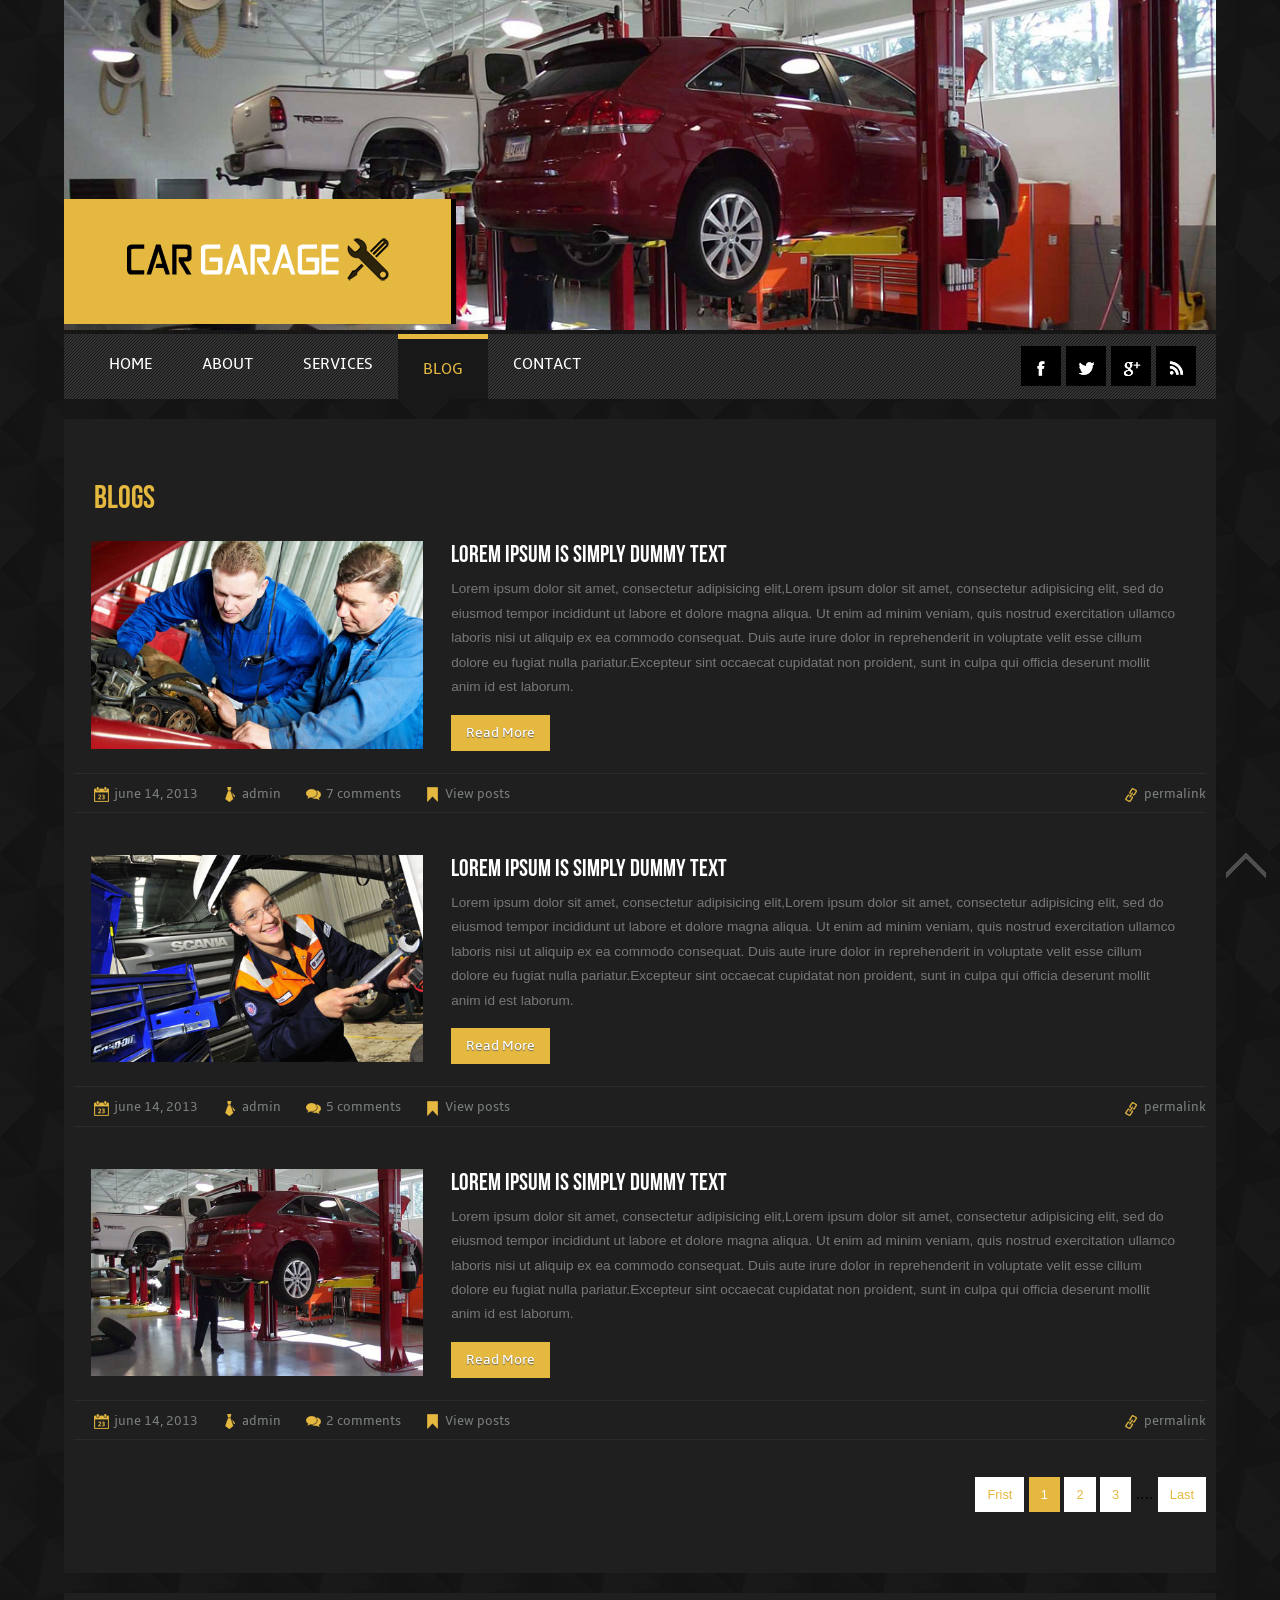
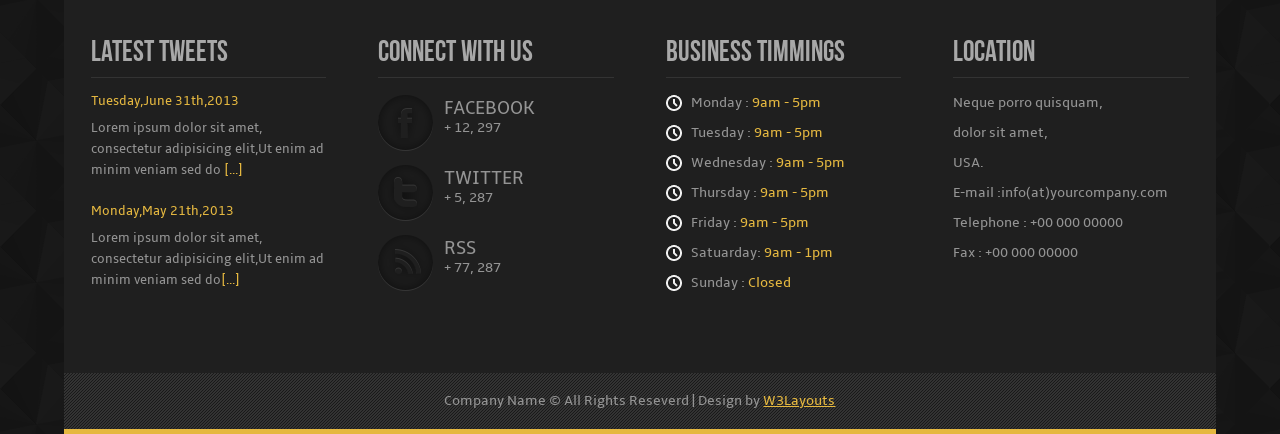
<file: garage/blog.html>
<!DOCTYPE HTML>
<html>
<head>
<title>Car Garage</title>
<meta http-equiv="Content-Type" content="text/html; charset=utf-8" />
<meta name="viewport" content="width=device-width, initial-scale=1, maximum-scale=1">
<link href="css/style.css" rel="stylesheet" type="text/css" media="all"/>
<!----- Scroll top --------->
<script type="text/javascript" src="js/jquery-1.9.0.min.js"></script>
<script type="text/javascript" src="js/move-top.js"></script>
<script type="text/javascript" src="js/easing.js"></script>
<!-----End  Scroll top --------->
</head>
<body>
  <div class="wrap">
        <div class="header">  	
		 <div class="header_image">
		   <img src="images/header_img.jpg" alt="" />
		   				<div class="header_desc">
				 			 <div class="logo">
				 				<a href="index.php"><img src="images/logo.png" alt="" /></a>
							 </div>							
		     		    </div>			
		 		</div>				
              <div class="header-bottom">
		          <div class="menu">
					    <ul>
							<li><a href="index.php">Home</a></li>
							<li><a href="about.php">About</a></li>
							<li><a href="services.php">Services</a></li>
							<li class="active"><a href="blog.php">Blog</a></li>
							<li><a href="contact.php">Contact</a></li>
							<div class="clear"></div>
						</ul>
					</div>
		        <div class="social-icons">						
		                <ul>
		                    <li><a class="facebook" href="#" target="_blank"> </a></li>
		                    <li><a class="twitter" href="#" target="_blank"></a></li>
		                    <li><a class="googleplus" href="#" target="_blank"></a></li>
		                    <li><a class="rss" href="#" target="_blank"></a></li>
		                    <div class="clear"></div>
		                </ul>
		 		    </div>
		 		    <div class="clear"></div>
               </div>
             </div>
         </div>	
   <div class="wrap">
   	 <div class="main">
	        <div class="content">
	    	       <h2>blogs</h2>
	    					<div class="blog-leftgrids">
								<div class="image group">
									<div class="grid images_3_of_1">
										<a href="#"><img src="images/about-img.jpg" alt="" /></a>
									</div>
										<div class="grid blog-desc">
											<h3><a href="#">Lorem Ipsum is simply dummy text </a></h3>
											<p>Lorem ipsum dolor sit amet, consectetur adipisicing elit,Lorem ipsum dolor sit amet, consectetur adipisicing elit, sed do eiusmod tempor incididunt ut labore et dolore magna aliqua. Ut enim ad minim veniam, quis nostrud exercitation ullamco laboris nisi ut aliquip ex ea commodo consequat. Duis aute irure dolor in reprehenderit in voluptate velit esse cillum dolore eu fugiat nulla pariatur.Excepteur sint occaecat cupidatat non proident, sunt in culpa qui officia deserunt mollit anim id est laborum.</p>
											<a href="#" class="button">Read More</a>
									   </div>
		  						 </div>
		  						 <div class="artical-links">
		  						 	<ul>
		  						 		<li><a href="#"><img src="images/blog-icon1.png" title="date"><span>june 14, 2013</span></a></li>
		  						 		<li><a href="#"><img src="images/blog-icon2.png" title="Admin"><span>admin</span></a></li>
		  						 		<li><a href="#"><img src="images/blog-icon3.png" title="Comments"><span>7 comments</span></a></li>
		  						 		<li><a href="#"><img src="images/blog-icon4.png" title="Lables"><span>View posts</span></a></li>
		  						 		<li><a href="#"><img src="images/blog-icon5.png" title="permalink"><span>permalink</span></a></li>
		  						 	</ul>
		  						 </div>
							</div>
							<div class="blog-leftgrids">
								<div class="image group">
									<div class="grid images_3_of_1">
										<a href="#"><img src="images/blog-img2.jpg" alt="" /></a>
									</div>
										<div class="grid blog-desc">
											<h3><a href="#">Lorem Ipsum is simply dummy text </a></h3>
											<p>Lorem ipsum dolor sit amet, consectetur adipisicing elit,Lorem ipsum dolor sit amet, consectetur adipisicing elit, sed do eiusmod tempor incididunt ut labore et dolore magna aliqua. Ut enim ad minim veniam, quis nostrud exercitation ullamco laboris nisi ut aliquip ex ea commodo consequat. Duis aute irure dolor in reprehenderit in voluptate velit esse cillum dolore eu fugiat nulla pariatur.Excepteur sint occaecat cupidatat non proident, sunt in culpa qui officia deserunt mollit anim id est laborum.</p>
											<a href="#" class="button">Read More</a>
									   </div>
		  						 </div>
		  						 <div class="artical-links">
		  						 	<ul>
		  						 		<li><a href="#"><img src="images/blog-icon1.png" title="date"><span>june 14, 2013</span></a></li>
		  						 		<li><a href="#"><img src="images/blog-icon2.png" title="Admin"><span>admin</span></a></li>
		  						 		<li><a href="#"><img src="images/blog-icon3.png" title="Comments"><span>5 comments</span></a></li>
		  						 		<li><a href="#"><img src="images/blog-icon4.png" title="Lables"><span>View posts</span></a></li>
		  						 		<li><a href="#"><img src="images/blog-icon5.png" title="permalink"><span>permalink</span></a></li>
		  						 	</ul>
		  						 </div>
							</div>
							<div class="blog-leftgrids">
								<div class="image group">
									<div class="grid images_3_of_1">
										<a href="#"><img src="images/blog-img3.jpg" alt="" /></a>
									</div>
										<div class="grid blog-desc">
											<h3><a href="#">Lorem Ipsum is simply dummy text </a></h3>
											<p>Lorem ipsum dolor sit amet, consectetur adipisicing elit,Lorem ipsum dolor sit amet, consectetur adipisicing elit, sed do eiusmod tempor incididunt ut labore et dolore magna aliqua. Ut enim ad minim veniam, quis nostrud exercitation ullamco laboris nisi ut aliquip ex ea commodo consequat. Duis aute irure dolor in reprehenderit in voluptate velit esse cillum dolore eu fugiat nulla pariatur.Excepteur sint occaecat cupidatat non proident, sunt in culpa qui officia deserunt mollit anim id est laborum.</p>
											<a href="#" class="button">Read More</a>
									   </div>
		  						 </div>
		  						 <div class="artical-links">
		  						 	<ul>
		  						 		<li><a href="#"><img src="images/blog-icon1.png" title="date"><span>june 14, 2013</span></a></li>
		  						 		<li><a href="#"><img src="images/blog-icon2.png" title="Admin"><span>admin</span></a></li>
		  						 		<li><a href="#"><img src="images/blog-icon3.png" title="Comments"><span>2 comments</span></a></li>
		  						 		<li><a href="#"><img src="images/blog-icon4.png" title="Lables"><span>View posts</span></a></li>
		  						 		<li><a href="#"><img src="images/blog-icon5.png" title="permalink"><span>permalink</span></a></li>
		  						 	</ul>
		  						 </div>
							</div>
							<div class="content-pagenation">
						<li><a href="#">Frist</a></li>
						<li class="active"><a href="#">1</a></li>
						<li><a href="#">2</a></li>
						<li><a href="#">3</a></li>
						<li><span>....</span></li>
						<li><a href="#">Last</a></li>
						<div class="clear"> </div>
					</div>	    	 			 	   
		    </div>
		</div> 
		</div>  
   <div class="wrap">
   <div class="footer">
   	 <div class="footer_grides">
	     <div class="section group">
				<div class="col_1_of_4 span_1_of_4">
					<h3>Latest Tweets</h3>
						<div class="post">
				    		<p><span><a href="#">Tuesday,June 31th,2013</a></span></p>
				    		<p>Lorem ipsum dolor sit amet, consectetur adipisicing elit,Ut enim ad minim veniam sed do <span><a href="#">[...]</a></span></p>
				       </div>
				       <div class="post">
				    		<p><span><a href="#">Monday,May 21th,2013</a></span></p>
				    		<p>Lorem ipsum dolor sit amet, consectetur adipisicing elit,Ut enim ad minim veniam sed do<span><a href="#">[...]</a></span></p>
				       </div>
				</div>
				<div class="col_1_of_4 span_1_of_4">
					<h3>Connect With Us</h3>
					<div class="social_icons">
                	<ul>
                    	<li><a href="#" class="facebook">
                        	<span class="icon"> &nbsp;</span> <span class="inner"><strong>Facebook</strong> <br>+ 12, 297</span>
                        </a></li>
                        <li><a href="#" class="twitter">
                        	<span class="icon"> &nbsp;</span> <span class="inner"><strong>Twitter</strong> <br>+ 5, 287</span>
                        </a></li>
                         <li><a href="#" class="rss">
                        	<span class="icon"> &nbsp;</span> <span class="inner"><strong>Rss</strong> <br>+ 77, 287</span>
                        </a></li>
                    </ul>
                </div>
				</div>
				<div class="col_1_of_4 span_1_of_4 timmings">
					<h3>Business Timmings</h3>
					          <ul>
						            <li>Monday : <span>9am - 5pm</span></li>
						     		<li>Tuesday : <span>9am - 5pm</span></li>					     			
						     		<li>Wednesday : <span>9am - 5pm</span></li>
						     		<li>Thursday : <span>9am - 5pm</span></li>					     		
						     		<li>Friday : <span>9am - 5pm</span></li>
						     		<li>Satuarday: <span>9am - 1pm</span></li>
						     		<li>Sunday : <span>Closed</span></li>
						   	   </ul>
				</div>
				<div class="col_1_of_4 span_1_of_4">
					<h3>Location</h3>
					      <ul>
						  	  <li>Neque porro quisquam,</li>
						  	  <li>dolor sit amet,</li>
						  	   <li>USA.</li>
						  	 <li><span>E-mail :</span>info(at)yourcompany.com</li>
						  	 <li><span>Telephone :</span> +00 000 00000</li>
						  	 <li><span>Fax :</span> +00 000 00000</li>
						  </ul>
				   </div>
			</div>
	    </div>
     </div>
		 <div class="copy_right">
		 	 <div class="wrap">
				<p>Company Name © All Rights Reseverd | Design by  <a href="http://w3layouts.com">W3Layouts</a></p>
			 </div>
		</div>	
		<!------------ scroll Top ------------>
	 <script type="text/javascript">
		$(document).ready(function() {
			$().UItoTop({ easingType: 'easeOutQuart' });			
		});
	</script>
    <a href="#" id="toTop"><span id="toTopHover"> </span></a>
	<!------------ End scroll Top ------------>
  </div> 
</body>
</html>
</file>
<file: garage/css/style.css>
/*
Author: W3layout
Author URL: http://w3layouts.com
License: Creative Commons Attribution 3.0 Unported
License URL: http://creativecommons.org/licenses/by/3.0/
*/
/* reset */
html,body,div,span,applet,object,iframe,h1,h2,h3,h4,h5,h6,p,blockquote,pre,a,abbr,acronym,address,big,cite,code,del,dfn,em,img,ins,kbd,q,s,samp,small,strike,strong,sub,sup,tt,var,b,u,i,dl,dt,dd,ol,nav ul,nav li,fieldset,form,label,legend,table,caption,tbody,tfoot,thead,tr,th,td,article,aside,canvas,details,embed,figure,figcaption,footer,header,hgroup,menu,nav,output,ruby,section,summary,time,mark,audio,video{margin:0;padding:0;border:0;font-size:100%;font:inherit;vertical-align:baseline;}
article, aside, details, figcaption, figure,footer, header, hgroup, menu, nav, section {display: block;}
ol,ul{list-style:none;margin:0;padding:0;}
blockquote,q{quotes:none;}
blockquote:before,blockquote:after,q:before,q:after{content:'';content:none;}
table{border-collapse:collapse;border-spacing:0;}
/* start editing from here */
a{text-decoration:none;}
.txt-rt{text-align:right;}/* text align right */
.txt-lt{text-align:left;}/* text align left */
.txt-center{text-align:center;}/* text align center */
.float-rt{float:right;}/* float right */
.float-lt{float:left;}/* float left */
.clear{clear:both;}/* clear float */
.pos-relative{position:relative;}/* Position Relative */
.pos-absolute{position:absolute;}/* Position Absolute */
.vertical-base{	vertical-align:baseline;}/* vertical align baseline */
.vertical-top{	vertical-align:top;}/* vertical align top */
.underline{	padding-bottom:5px;	border-bottom: 1px solid #eee; margin:0 0 20px 0;}/* Add 5px bottom padding and a underline */
nav.vertical ul li{	display:block;}/* vertical menu */
nav.horizontal ul li{	display: inline-block;}/* horizontal menu */
img{max-width:100%;}
/*end reset*/
@font-face {
    font-family: 'bebas_neueregular';
    src:url(../fonts/BebasNeue-webfont.ttf) format('truetype');
}
@font-face {
    font-family: 'ambleregular';
    src:url(../fonts/Amble-Regular-webfont.ttf) format('truetype');
}
 body{
	font-family:Arial, Helvetica, sans-serif;
	background:url(../images/body_bg.png);
 }
  .wrap{
	width:80%;
	margin:0 auto;
	 transition:all .2s linear;
	-moz-transition:all .2s linear;/* firefox */
	-webkit-transition:all .2s linear; /* safari and chrome */
	-o-transition:all .2s linear; /* opera */
	-ms-transition:all .2s linear;
	position:relative;
 }
 .header_desc{ 	
 	position:absolute;
 	bottom:10px;
 	width:100%;
 	z-index:9;
 }
  .logo{
	float:left;
	padding:30px 50px;
	border-right: 5px solid #030303;
	background:#E5B840;	
 }
.header-bottom{
	background:url(../images/pattern.png);
	padding:0 20px;
}
.menu{
	float:left;
}
.menu li{
	display:inline-block;
	float:left;	
}
.menu li a{
	 font-family: 'ambleregular';
	 color:#FFF;
	 font-size:1em;
	 text-transform:uppercase;
	 padding:20px 25px;
	 display: block;
	 text-align:center;
	 color:#FFF;
	 -webkit-transition: all 0.5s ease-in-out;
	 -moz-transition: all 0.5s ease-in-out;
	 -o-transition: all 0.5s ease-in-out;
	 transition: all 0.5s ease-in-out;	
}
.menu li a:hover,.menu li.active a{
	background:#181818;	
	color:#E5B840;
	border-top:5px solid #E5B840;
}
/** Social Icons **/
.social-icons{
	float:right;
	margin:12px 0;
}
.social-icons ul li:first-child, ol li:first-child {
	margin-top: 0px;
	margin-left:0;
}
.social-icons li {
	float: left;
	width: 40px;
	height: 40px;
	background: none;
	padding: 0px;
	margin-left:5px;
}
.social-icons a.facebook:hover {
	background-position: 0px bottom;
}
.social-icons a.facebook {
	background-position: 0px top;
}
.social-icons li a {
	height: 40px;
	width: 40px;
	display: block;
	text-indent: -9999px;
	background:#000 url(../images/social-icons.png);	
	-webkit-transition: background 0.5s ease;
	-moz-transition: background 0.5s ease;
	-o-transition: background 0.5s ease;
	transition: background 0.5s ease;
}
.social-icons a.twitter {
	background-position: -40px top;
}
.social-icons a.twitter:hover {
	background-position: -40px bottom;
}
.social-icons a.googleplus {
	background-position: -440px top;
}
.social-icons a.googleplus:hover {
	background-position: -440px bottom;
}
.social-icons a.rss {
	background-position: -400px top;
}
.social-icons a.rss:hover {
	background-position: -400px bottom;
}
/************* Main ***************/
 .content{
 	margin:20px 0;
 	background:#1F1F1F;
 	padding:50px 10px;
 }
 .content h2{ 
	font-size:2em;
	color:#E5B840;
	padding:10px 20px;
	font-family: 'bebas_neueregular';
 }		 
 /*** Content top ***/
.section {
	clear: both;
	padding: 0px;
	margin: 0px;
}
.group:before,
.group:after {
    content:"";
    display:table;
}
.group:after {
    clear:both;
}
.group {
    zoom:1;
}
.col_1_of_4{
	display: block;
	float:left;
	margin:0% 0 2% 1.6%;
}
.col_1_of_4:first-child { margin-left: 0; } /* all browsers except IE6 and lower */
	
.span_1_of_4 {
	width: 20.8%;
	padding:1.5%;
}
.num-heading{
	margin-bottom:15px;
}
.number{
	float: left;
	padding:15px;
	background:#E5B840;
	display: inline-block;
	text-align: center;
}
.number figure {
	text-align: center;
}
.number figure span {
	font-size:1.5em;
	line-height:25px;
	color:#FFF;
	display: block;
	margin-bottom: -3px;
	font-weight: bold;
}
.heading{
	float: left;
	padding-left:5%;
	width:75%;
	padding-top:5px;
}
.heading  h4{
	color:#E5B840;
	font-size:2em;
	font-family: 'bebas_neueregular';
	text-transform:uppercase;
}
.heading-desc p {
	font-size:0.85em;
	color:#787878;
	line-height:1.8em;
	padding:5px 0;
} 
/*** Buttons ****/
.button {
	font-size:0.85em;
	margin-top:5px;
	 font-family: 'ambleregular';
	padding:10px 15px;
	text-shadow:0px 1px 1px rgba(94, 94, 94, 0.9);
	display: inline-block;
	background:#E5B840;
	color: #FFF;
	text-decoration: none;
	outline: 0;
	-webkit-transition: all 0.5s ease-in-out;
	-moz-transition: all 0.5s ease-in-out;
	-o-transition: all 0.5s ease-in-out;
	transition: all 0.5s ease-in-out;
}
.button:hover {
	text-shadow: 0px 0px 1px #000;
	background:#000;
}
/*** Content bottom ***/
.col_1_of_3{
	display: block;
	float:left;
	margin: 0% 0 0% 1.6%;
}
.col_1_of_3:first-child { margin-left: 0; }

.span_1_of_3 {
	width: 29.2%;
	padding:1.5%; 
}
.span_1_of_3  h3{
	color:#E5B840;
	margin-bottom:0.5em;
	font-size:2em;
	font-family: 'bebas_neueregular';
	font-weight : normal;
	margin-top: 0px;
}
.span_1_of_3  p{
	font-size:0.85em;
	color:#787878;
	line-height: 1.8em;
	font-family :Arial, Helvetica, sans-serif;
}
.span_1_of_3  p span{ 
	color:#FFF;
	font-family: 'ambleregular';
}
.span_1_of_3 li{
	font-size:0.85em;
	color:#777;
	font-family: 'ambleregular';
	padding:8px 0 8px 25px;
	background:url(../images/list-img.png) no-repeat 0px;
	cursor:pointer;
	-webkit-transition: all 0.5s ease-in-out;
	-moz-transition: all 0.5s ease-in-out;
	-o-transition: all 0.5s ease-in-out;
	transition: all 0.5s ease-in-out;
}
.span_1_of_3 li:hover{
    color:#FFF;
}
.span_1_of_3 img{
	border:1px solid #ECECEC;
	display:block;
}
.post-grid {
	padding:15px 0px;
}
.post-grid img {
	float: left;
	width: 39%;
}
.post-grid p {
	 float: right;
	 width: 55%;
	 font-size: 0.85em;
	 color:#777;
	 line-height: 1.6em;
}
.post-grid p span{
	color:#FFF;
	font-size:1.2em;
    font-family: 'ambleregular';
}
.post-grid p a{
	font-family: Arial, Helvetica, sans-serif;
	color:#E5B840;
}
.post-grid p a:hover{
	color:#FFF;
}
/**** Footer *****/
 .footer{
	background:#1F1F1F;
	clear:both;
	font-family: 'ambleregular';
	padding:25px 10px;
 }
  .footer h3{
  	 font-family: 'bebas_neueregular';
	font-size:1.8em;
	color: #A8A8A8;
	margin-bottom: 10px;
	padding-bottom: 10px;
	border-bottom: 1px solid #333;
 }
.post{
   padding-bottom:15px;
 }
 .post p{
	font-size:0.8125em;
	color:#949494;
	line-height:1.6em;
	padding:3px 0;
}
 .post p span a{
	color:#E5B840;
	font-size:1em;
	cursor:pointer;
 }
 .post p span a:hover{
 	color:#FFF;
 }
 /*** footer social icons ***/
 .social_icons li{
 	list-style: none;
 }
 .social_icons ul li a.facebook span.icon {
	background: url(../images/social_icons.png) no-repeat 0 0;
 }
 .social_icons ul li a.facebook:hover span.icon{
 	background-position:0 -56px;
 }
 .social_icons ul li a.twitter span.icon{
 	background:url(../images/social_icons.png) no-repeat -55px 0;
 }
 .social_icons ul li a.twitter:hover span.icon{
 	background-position:-55px -56px;
 }
  .social_icons ul li a.rss span.icon{
 	background:url(../images/social_icons.png) no-repeat -110px 0;
 }
 .social_icons ul li a.rss:hover span.icon{
 	background-position:-110px -56px;
 }
 .social_icons ul li a span.icon {
	display: inline-block;
	margin-right:8px;
	width: 55px;
	height: 56px;
	vertical-align: top;
}
.social_icons ul li a span.inner {
	display: inline-block;
	padding-top: 5px;
	line-height: 18px;
	color:#949494;
	font-size:1em;
}
.social_icons ul li a span.inner:hover {
	color:#FFF;
}
.social_icons ul li a span.inner strong{
	font-size:1.4em;	
}
.span_1_of_4 li{
	font-size:0.85em;
	color:#949494;
	padding:7px 0px;
	cursor:pointer;
	display:block;
}
.timmings li{
	background:url(../images/clock.png) no-repeat 0;
	padding:7px 0 7px 25px;
}
.timmings li span{
	color:#E5B840;
}
.span_1_of_4 li a{
	font-size:1em;
	color:#949494;
	text-transform:uppercase;
	cursor:pointer;
	display:block;
}
  .copy_right{
	text-align:center;
	padding:20px 0;
	background: url(../images/pattern.png);
	border-bottom:5px solid #E5B840;
	font-family: 'ambleregular';
 }
  .copy_right p{
	font-size:0.85em;
	color:#949494;
 }
  .copy_right p a{
	color:#E5B840;
	text-decoration:underline;
 }
  .copy_right p a:hover{
	color:#FFF;
	text-decoration:none;
 }
/* About */
.header_image{
	position:relative;
}
.image {
	clear: both;
	margin: 0px;
	padding:1.5%;
}
.group:before,
.group:after {
    content:"";
    display:table;
}
.group:after {
    clear:both;
}
.group {
    zoom:1;
}
.desc{
	display: block;
	float:left;
	margin: 0% 0 0% 2.6%;
}
.images_3_of_2 {
	width:30.2%;
	float:left;
}
.span_3_of_2{
	width:67.2%;
}
.images_3_of_2  img {
	max-width:100%;
	display:block;
}
.span_3_of_2  p span{
	color:#AAA;
	margin-bottom:0.3em;
	font-size:1em;
	font-family:Verdana, Geneva, Arial, Helvetica, sans-serif;
}
.span_3_of_2  p,.about_desc p{
	font-size:0.85em;
	padding:0.3em 0;
	color:#787878;
	line-height: 1.8em;
	font-family :Arial, Helvetica, sans-serif; 	
}
.team{
	padding-top:30px;
	clear:both;
}
.team p{
	font-size:0.85em;
	padding:5px 20px;
	color:#787878;
	line-height: 1.8em;
	font-family :Arial, Helvetica, sans-serif; 	
}
.grid_1_of_3{
	display: block;
	float:left;
	margin: 1% 0 1% 1.6%;
}
.grid_1_of_3:first-child { 
	margin-left: 0; 
} 
.images_1_of_3 {
	width: 29.2%;
	padding:1.5%; 
}
.images_1_of_3  img {
	max-width:100%;
	display:block;
	border:1px solid #EBEBEB;
}
.images_1_of_3  h3{
	color:#E5B840;
	margin-top:0.4em;
	margin-bottom:0.2em;
	font-size:1.5em;
	font-family: 'bebas_neueregular';
	text-align:center;
}
.images_1_of_3  p  {
	font-size:0.85em;
	color:#777;
	line-height: 1.8em;
	padding:0;
	text-align:center;
}
/* Services  ============================================================================= */
.listview_1_of_2{
	display: block;
	float:left;
	margin: 0% 0 0% 1.6%;
}
.listimg{
	display: block;
	float:left;
}
.text{
	display: block;
	float:left;
	margin: 0% 0 0% 3.6%;
}
.listview_1_of_2:first-child { margin-left: 0; } 

.images_1_of_2 {
	width: 46.2%;
	padding:1.5%; 
}
.listimg_2_of_1 {
	width:18.2%;
}
.list_2_of_1 {
	width: 78.2%;
}
.images_1_of_2  img {
	max-width:100%;
	display:block;
}
.list_2_of_1  h3{
	color:#FFF;
	margin-top:0.4em;
	margin-bottom:0.2em;
	font-size:1.5em;
	 font-family: 'bebas_neueregular';
	font-weight : normal;
}
.list_2_of_1  p{
	font-size:0.85em;	
	color:#787878;
	line-height: 1.8em;
	padding:0; 	
}
/***** Blog*****/
.image {
	clear: both;
	margin: 0px;
	padding: 1.5%;
}
.group:before,
.group:after {
    content:"";
    display:table;
}
.group:after {
    clear:both;
}
.group {
    zoom:1;
}
.grid {
	display: block;
	float:left;
	margin: 0% 0 0% 2.6%;
}
.grid:first-child { margin-left: 0; }

.images_3_of_1 {
	width:30.2%;
	position:relative;
}
.blog-leftgrids{
	margin-bottom:25px;
}
.blog-desc{
	width: 66.1%;
}
.images_3_of_1  img {
	max-width:100%;
	display:block;
}
.blog-desc  h3 a{
	color:#FFF;
	font-family:'bebas_neueregular';
	font-size:1.5em;
	padding:0px;
}
.blog-desc  p {
	font-size:0.85em;
	color:#787878;
   line-height:1.8em;
   padding:10px 0;
}
/*----artical-links---*/
.artical-links{
	padding: 10px 0px;
	border:1px solid rgba(238, 238, 238, 0.06);
	border-left: none;
	margin-top: 5px;
	border-right: none;
}
.artical-links ul li{
	display:inline-block;
}
.artical-links ul li:last-child{
	float:right;
}
.artical-links ul li img{
	vertical-align:middle;
	padding-right:5px;
}
.artical-links ul li a{
	font-size:0.8em;
	color:#797D7E;
	font-family: 'ambleregular';
	padding-left: 20px;
}
.artical-links ul li a:hover{
	color:#FFF;
}
/*** Page numbers ***/
.content-pagenation{
	text-align:right;
	padding:20px 0;
}
.content-pagenation li {
	display: inline-block;
}
.content-pagenation li a {
	color:#E5B840;
	font-size: 0.8em;
	font-family:Verdana, Geneva, Arial, Helvetica, sans-serif;
	background:#FFF;
	padding: 10px 12px;
	-webkit-transition: all .5s;
	-moz-transition: all .5s;
	-o-transition: all .5s;
	-ms-transition: all .5s;
	transition: all .5s;
}
.content-pagenation li a:hover,.content-pagenation li.active a{
	background:#E5B840;
	color:#FFF;
}
/******* contact Form ******/
.col{
	display: block;
	float:left;
	margin: 0% 0 1% 1.6%;
}
.col:first-child{
	margin-left:0;
}	
.span_2_of_3 {
	width: 63.1%;
	padding:1.5%; 
}
.span_1_of_3 {
	width: 29.2%;
	padding:1.5%; 
}
.contact-form{
	position:relative;
	padding-bottom:30px;
}
.contact-form div{
	padding:5px 0;
}
.contact-form span{
	display:block;
	color: #949494;
	font-family: 'ambleregular';
	padding-bottom:5px;
	font-size:0.85em;
	text-transform:uppercase;
}
.contact-form input[type="text"],.contact-form textarea{
		    padding:8px;
			display:block;
			width:98%;
			background:#444;
			border: none;
			outline:none;
			color:#FFF;
			font-size:1em;
			font-family:Arial, Helvetica, sans-serif;
			-webkit-appearance:none;
}
.contact-form input[type="password"],.contact-form textarea{
		    padding:8px;
			display:block;
			width:98%;
			background:#444;
			border: none;
			outline:none;
			color:#FFF;
			font-size:1em;
			font-family:Arial, Helvetica, sans-serif;
			-webkit-appearance:none;
}
.contact-form input[type="email"],.contact-form textarea{
		    padding:8px;
			display:block;
			width:98%;
			background:#444;
			border: none;
			outline:none;
			color:#FFF;
			font-size:1em;
			font-family:Arial, Helvetica, sans-serif;
			-webkit-appearance:none;
}
.contact-form input[type="tel"],.contact-form textarea{
		    padding:8px;
			display:block;
			width:98%;
			background:#444;
			border: none;
			outline:none;
			color:#FFF;
			font-size:1em;
			font-family:Arial, Helvetica, sans-serif;
			-webkit-appearance:none;
}
.contact-form textarea{
		resize:none;
		height:120px;		
}
.contact-form input[type="submit"]{
	font-size:0.85em;
	padding:10px 20px;
	text-shadow:0px 1px 1px rgba(94, 94, 94, 0.9);
	color:#FFF;
	border:none;
	cursor:pointer;
	background:#E5B840;
	text-decoration: none;
	text-transform:uppercase;
	outline: 0;
	-webkit-transition: all 0.5s ease-in-out;
	-moz-transition: all 0.5s ease-in-out;
	-o-transition: all 0.5s ease-in-out;
	transition: all 0.5s ease-in-out;
    font-family: 'ambleregular';
    position:absolute;
    right:0;
}
.contact-form input[type="submit"]:hover{
	text-shadow: 0px 0px 1px #000;
    background:#000; 
    color:#E5B840; 
}
.company_address{
	margin-bottom:10px;
}
.company_address p{
	font-size:0.85em;
	color:#949494;
	padding:2px 0;
	font-family :'ambleregular';
}
.company_address p span a{
	text-decoration:underline;
	color:#AAA;
}
.company_address p span a:hover{
	text-decoration:none;
	color:#FFF;
}
/*** Scroll top **/
#toTop {
	display:none;
	text-decoration:none;
	position:fixed;
	bottom:10px;
	right:10px;
	overflow:hidden;
	width:48px;
	height:48px;
	border:none;
	text-indent:100%;
	background:url(../images/arrow_up.png) no-repeat right top;
}
#toTopHover {
	width:48px;
	height:48px;
	display:block;
	overflow:hidden;
	float:right;
	opacity: 0;
	-moz-opacity: 0;
	filter:alpha(opacity=0);
}
#toTop:active, #toTop:focus {
	outline:none;
}
/**************** Media Quries ************************/
@media only screen and (max-width: 1366px) and (min-width: 1280px) {
	.wrap{
		width:90%;
	}
}
@media only screen and (max-width: 1280px) and (min-width: 1024px) {
	.wrap{
		width:90%;
	}
}
 @media all and (max-width:1024px){
 	.wrap{
 		width:90%;
 	}
 	.number{
 		padding:10px;
 	}
 	.heading h4{
 		font-size:1.5em;
 	}
 	.heading{
 		width:76%;
 	}
 }
 @media all and (max-width:800px){
 	.wrap{
 		width:95%;
 	}
 	.logo{
 		padding:30px 20px;
 	}
 	.menu li a{
 		padding:20px 20px;
 	}
 	.number{
 		padding:7px;
 	}
 	
 	
 }
 @media all and (max-width:640px){
 	.wrap{
 		width:95%;
 	}
 	.logo{
 		padding:20px 20px;
 	}
 	.menu li a{
 		font-size:0.8em;
 		padding:22px 12px;
 	}
 	.content{
 		padding:20px 10px;
 	}
 	.col_1_of_4{
 		margin:0 0 10px 0;
 	}
 	.span_1_of_4{
 		width:94%;
 		padding:3%;
 	}
 	.heading h4{
 		font-size:2em;
 	}
 	.number{
 		padding:10px 15px;
 	}
 	.heading{
 		padding-left:3%;
 	}
 	.col_1_of_3{
 		margin:0;
 	}
 	.span_1_of_3{
 		width:94%;
 		padding:3%;
 	}
 	.post-grid p{
 		width:70%;
 	}
 	.post-grid img{
 		width:25%;
 	}
 	.col{
 		margin:0;
 	}
 	.span_2_of_3{
 		width:94%;
 		padding:3%;
 	}
}
 @media all and (max-width:480px){
 	.wrap{
 		width:95%;
 	}
 	.logo{
 		padding:10px;
 	}
    .menu li a {
		font-size: 0.7em;
		padding: 23px 7px;
	}
	.header-bottom{
		padding:0 5px;
	}
	.social-icons li{
		margin-left:1px;
	}
	.images_3_of_2,.span_3_of_2{
		width:100%;
	}
	.desc{
		margin:0;
	}
	.team{
		padding-top:0;
	}
	.images_1_of_3{
		width:94%;
 		padding:3%;
	}
	.grid_1_of_3{
		margin:0;
	}
	.images_1_of_2{
		width:94%;
 		padding:3%;
	}
	.listview_1_of_2{
		margin:0;
	}
	.artical-links ul li a{
		padding-left:5px;
		font-size:0.7em;
	}
	.images_3_of_1,.blog-desc{
		width:100%;
	}
	.grid{
		margin:10px 0 0 0;
	}
}
@media all and (max-width:320px){
 	.wrap{
 		width:95%;
 	} 
 	.header_desc{
 		width:60%;
 	}
 	.menu,.social-icons{
 		float:none;
 		text-align:center;
 	}	
 	.menu li,.social-icons li{
 		float:none;
 		display:inline-block;
 	}
 	.menu li a{
 		padding:20px 6px;
 	}
 	.num-heading{
 		margin-bottom:5px;
 	}
 	.heading{
 		padding-left:5%;
 	}
 	.button{
 		padding:6px 10px;
 	}
 	.social_icons ul li a span.inner strong{
 		font-size:1.2em;
 	}
 	.footer{
 		padding:0 10px;
 	}
 	.content h2,.team p{
 		padding:0 5px;
 	}
 	.contact-form input[type="text"], .contact-form textarea{
 		width:92%;
 	}
}
</file>
